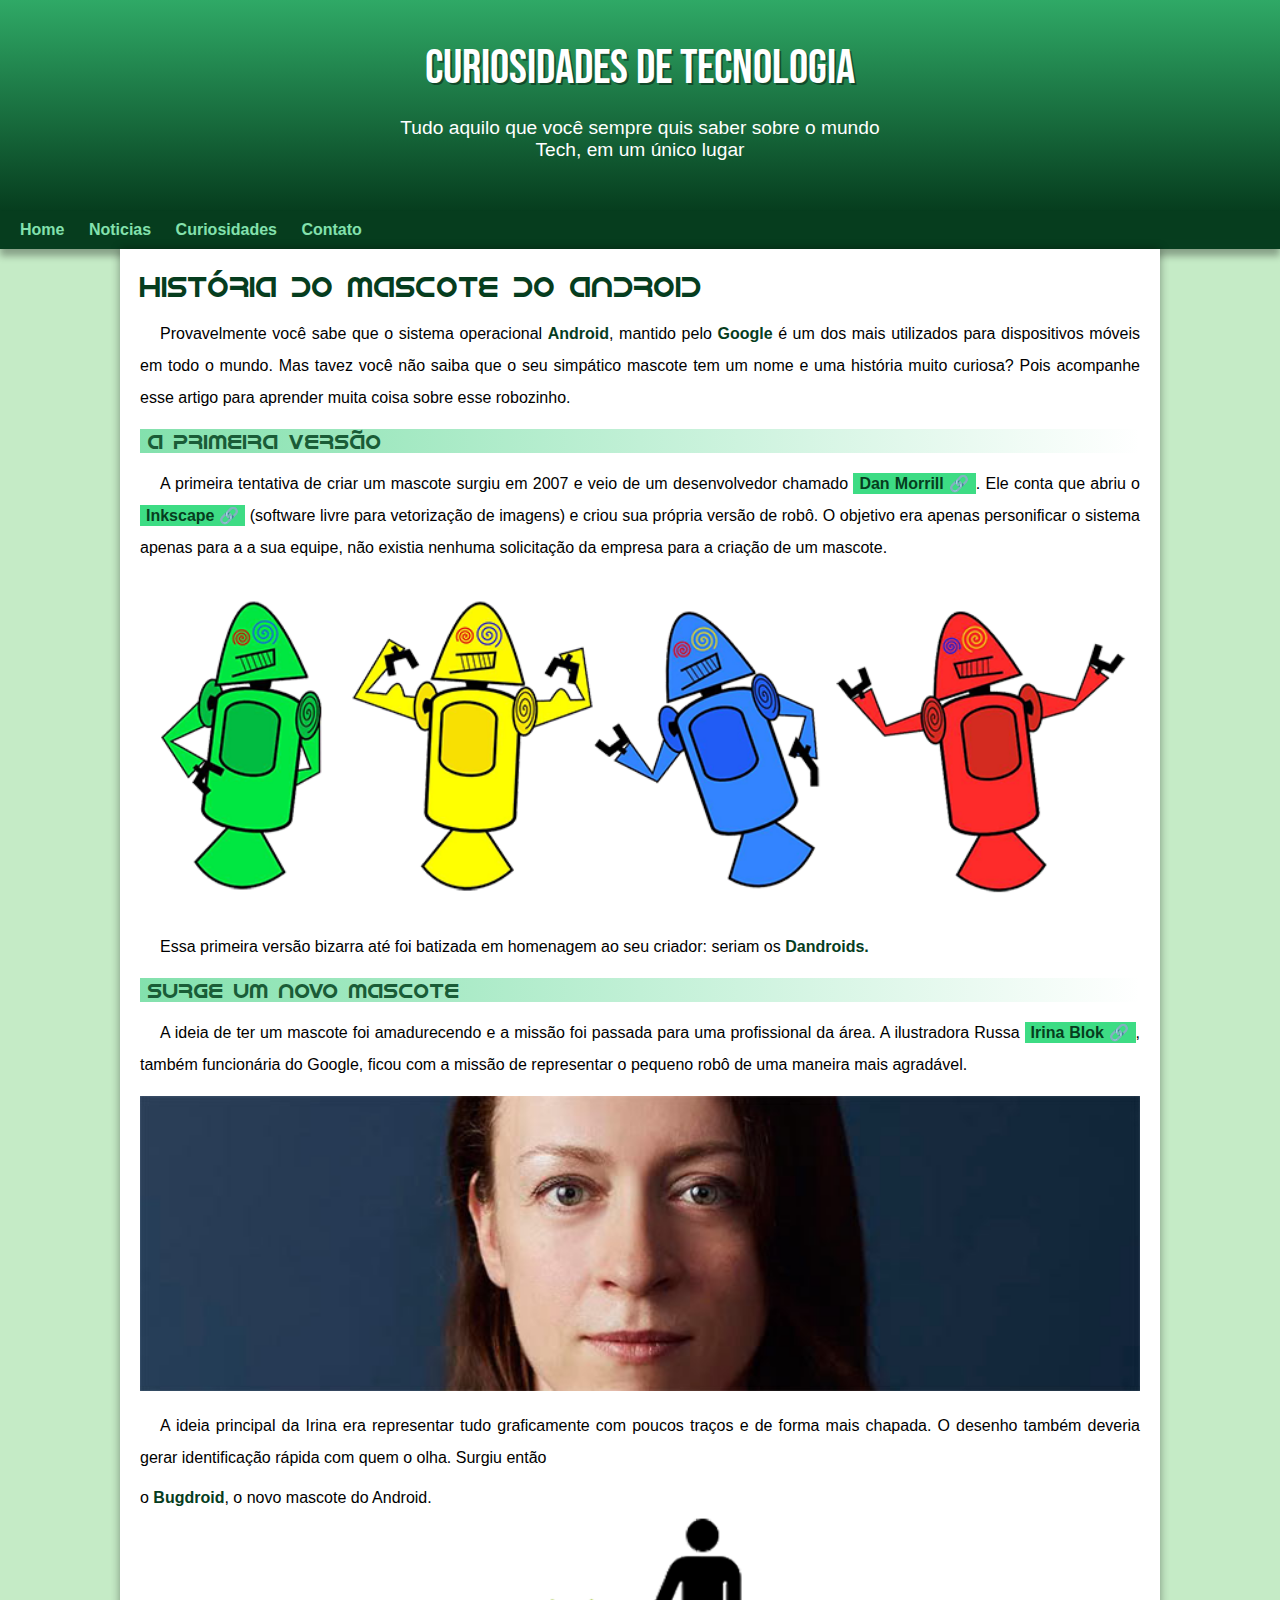
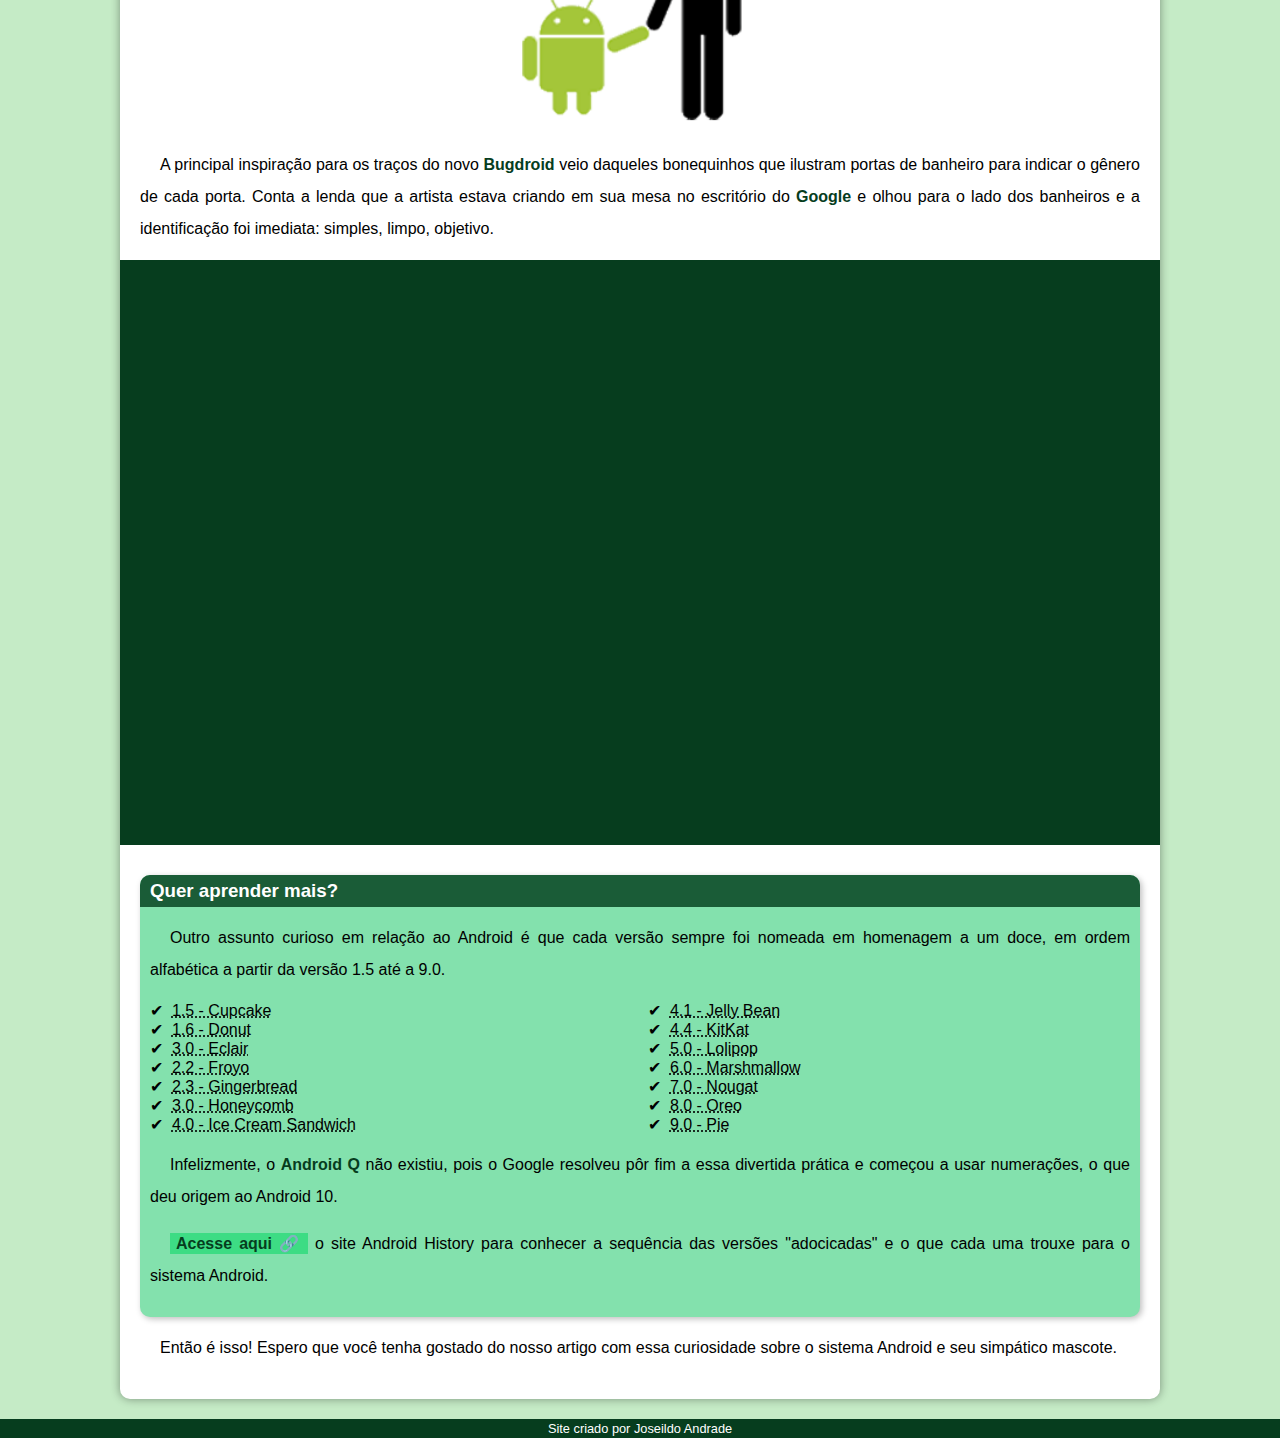
<file: index.html>
<!DOCTYPE html>
<html lang="pt-br">
<head>
    <meta charset="UTF-8">
    <meta name="viewport" content="width=device-width, initial-scale=1.0">
    <title>desafio.01</title>
    <link rel="shortcut icon" href="imagens/favicon.ico" type="image/x-icon">
    <link rel="stylesheet" href="estilo/style.css">
</head>
<body>
    <header>
        <h1>Curiosidades de Tecnologia</h1>
        <p>Tudo aquilo que você sempre quis saber sobre o mundo Tech, em um único lugar</p>
    </header>
    <nav>
        <a href="#">Home</a>
        <a href="#">Noticias</a>
        <a href="#">Curiosidades</a>
        <a href="#">Contato</a>
    </nav>
    <main>
        <article>
            <h1>História do Mascote do Android</h1>

            <p>Provavelmente você sabe que o sistema operacional <strong>Android</strong>, mantido pelo <strong>Google</strong> é um dos mais utilizados para dispositivos móveis em todo o mundo. Mas tavez você não saiba que o seu simpático mascote tem um nome e uma história muito curiosa? Pois acompanhe esse artigo para aprender muita coisa sobre esse robozinho.</p>

            <h2>A primeira versão</h2>

            <p>A primeira tentativa de criar um mascote surgiu em 2007 e veio de um desenvolvedor chamado <a href="https://androidcommunity.com/dan-morrill-shows-us-the-android-mascot-that-almost-was-20130103/" class="externo" target="_blank">Dan Morrill</a>. Ele conta que abriu o <a href="https://inkscape.org/pt-br/" class="externo" target="_blank">Inkscape</a> (software livre para vetorização de imagens) e criou sua própria versão de robô. O objetivo era apenas personificar o sistema apenas para a a sua equipe, não existia nenhuma solicitação da empresa para a criação de um mascote.</p>

            <picture>
                <source media="(max-width:670px )" srcset="imagens/dan-droids-pq.png">
                <img src="imagens/dan-droids.png" alt="primeiro mascote do Android">
            </picture>

            <p>Essa primeira versão bizarra até foi batizada em homenagem ao seu criador: seriam os<strong> Dandroids.</strong></p>

            <h2>Surge um novo mascote</h2>

            <p>A ideia de ter um mascote foi amadurecendo e a missão foi passada para uma profissional da área. A ilustradora Russa <a href="https://www.irinablok.com/" class="externo" target="_blank">Irina Blok</a>, também funcionária do Google, ficou com a missão de representar o pequeno robô de uma maneira mais agradável.</p>

            <picture>
                <source media="(max-width:670px )" srcset="imagens/irina-blok-pq.jpg">
                <img src="imagens/irina-blok.jpg" alt="Irina blok, criadora do bugdroid">
            </picture>

            <p>A ideia principal da Irina era representar tudo graficamente com poucos traços e de forma mais chapada. O desenho também deveria gerar identificação rápida com quem o olha. Surgiu então </p>o <strong>Bugdroid</strong>, o novo mascote do Android.

           <img src="imagens/bugdroid.png" class="pequena" alt="Bugdroid">

            <p>A principal inspiração para os traços do novo <strong>Bugdroid</strong> veio daqueles bonequinhos que ilustram portas de banheiro para indicar o gênero de cada porta. Conta a lenda que a artista estava criando em sua mesa no escritório do <strong>Google</strong> e olhou para o lado dos banheiros e a identificação foi imediata: simples, limpo, objetivo.</p>

            <div class="video"><iframe width="560" height="315" src="https://www.youtube.com/embed/l2UDgpLz20M?si=Ak4c-g1MV6RbJzln" title="YouTube video player" frameborder="0" allow="accelerometer; autoplay; clipboard-write; encrypted-media; gyroscope; picture-in-picture; web-share" allowfullscreen></iframe></div>
            
            <aside>
                <h3>Quer aprender mais?</h3>
                <p>Outro assunto curioso em relação ao Android é que cada versão sempre foi nomeada em homenagem a um doce, em ordem alfabética a partir da versão 1.5 até a 9.0.</p>
                <ul>
                    <li>
                        <abbr title="bolo de copo">1.5 - Cupcake</abbr>
                    </li>
                    <li>
                        <abbr title="rosquinha">1.6 - Donut</abbr>
                    </li>
                    <li>
                        <abbr title="bomba">3.0 - Eclair</abbr>
                    </li>
                    <li>
                        <abbr title="iogurte congelado">2.2 - Froyo</abbr>
                    </li>
                    <li>
                        <abbr title="Fiscoito de gengibre">2.3 - Gingerbread</abbr>
                    </li>
                    <li>
                        <abbr title="Favo de mel">3.0 - Honeycomb</abbr>
                    </li>
                    <li>
                        <abbr title="Sanduiche de sorvete">4.0 - Ice Cream Sandwich</abbr>
                    </li>
                    <li>
                        <abbr title="Jujuba">4.1 - Jelly Bean</abbr>
                    </li>
                    <li>
                        <abbr title="Kitkat">4.4 - KitKat</abbr>
                    </li>
                    <li>
                        <abbr title="Pirulito">5.0 - Lolipop</abbr>
                    </li>
                    <li>
                        <abbr title="Marshmallow">6.0 - Marshmallow</abbr>
                    </li>
                    <li>
                        <abbr title="Torrone">7.0 - Nougat</abbr>
                    </li>
                    <li>
                        <abbr title="Oreo">8.0 - Oreo</abbr>
                    </li>
                    <li>
                        <abbr title="Torta">9.0 - Pie</abbr>
                    </li>
                </ul>
                <p>Infelizmente, o <strong>Android Q</strong> não existiu, pois o Google resolveu pôr fim a essa divertida prática e começou a usar numerações, o que deu origem ao Android 10.</p>
                <p><a href="https://blog.google/products/android/" class="externo" target="_blank">Acesse aqui</a> o site Android History para conhecer a sequência das versões "adocicadas" e o que cada uma trouxe para o sistema Android.</p>
            </aside>
                <p>Então é isso! Espero que você tenha gostado do nosso artigo com essa curiosidade sobre o sistema Android e seu simpático mascote.</p>
        </article>
    </main>
    <footer>
        <p>Site criado por Joseildo Andrade</p>
    </footer>
</body>
</html>
</file>
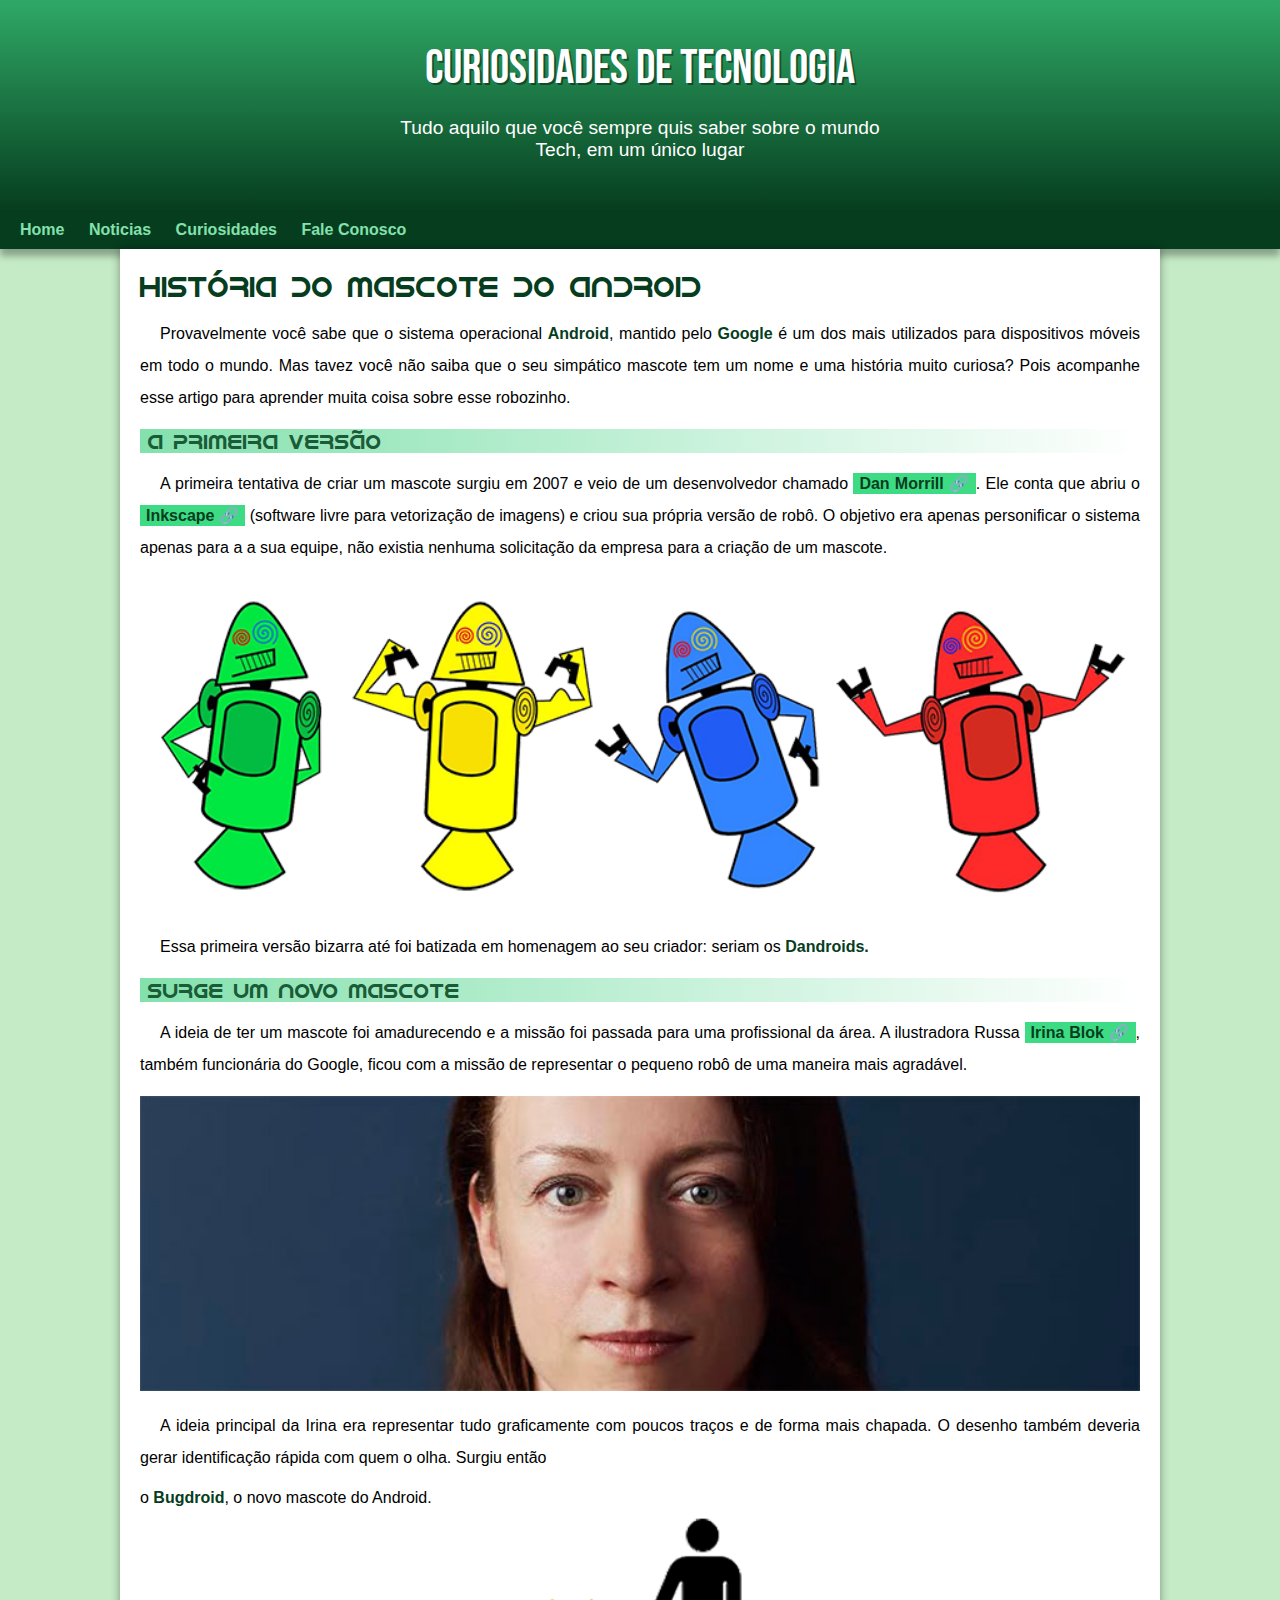
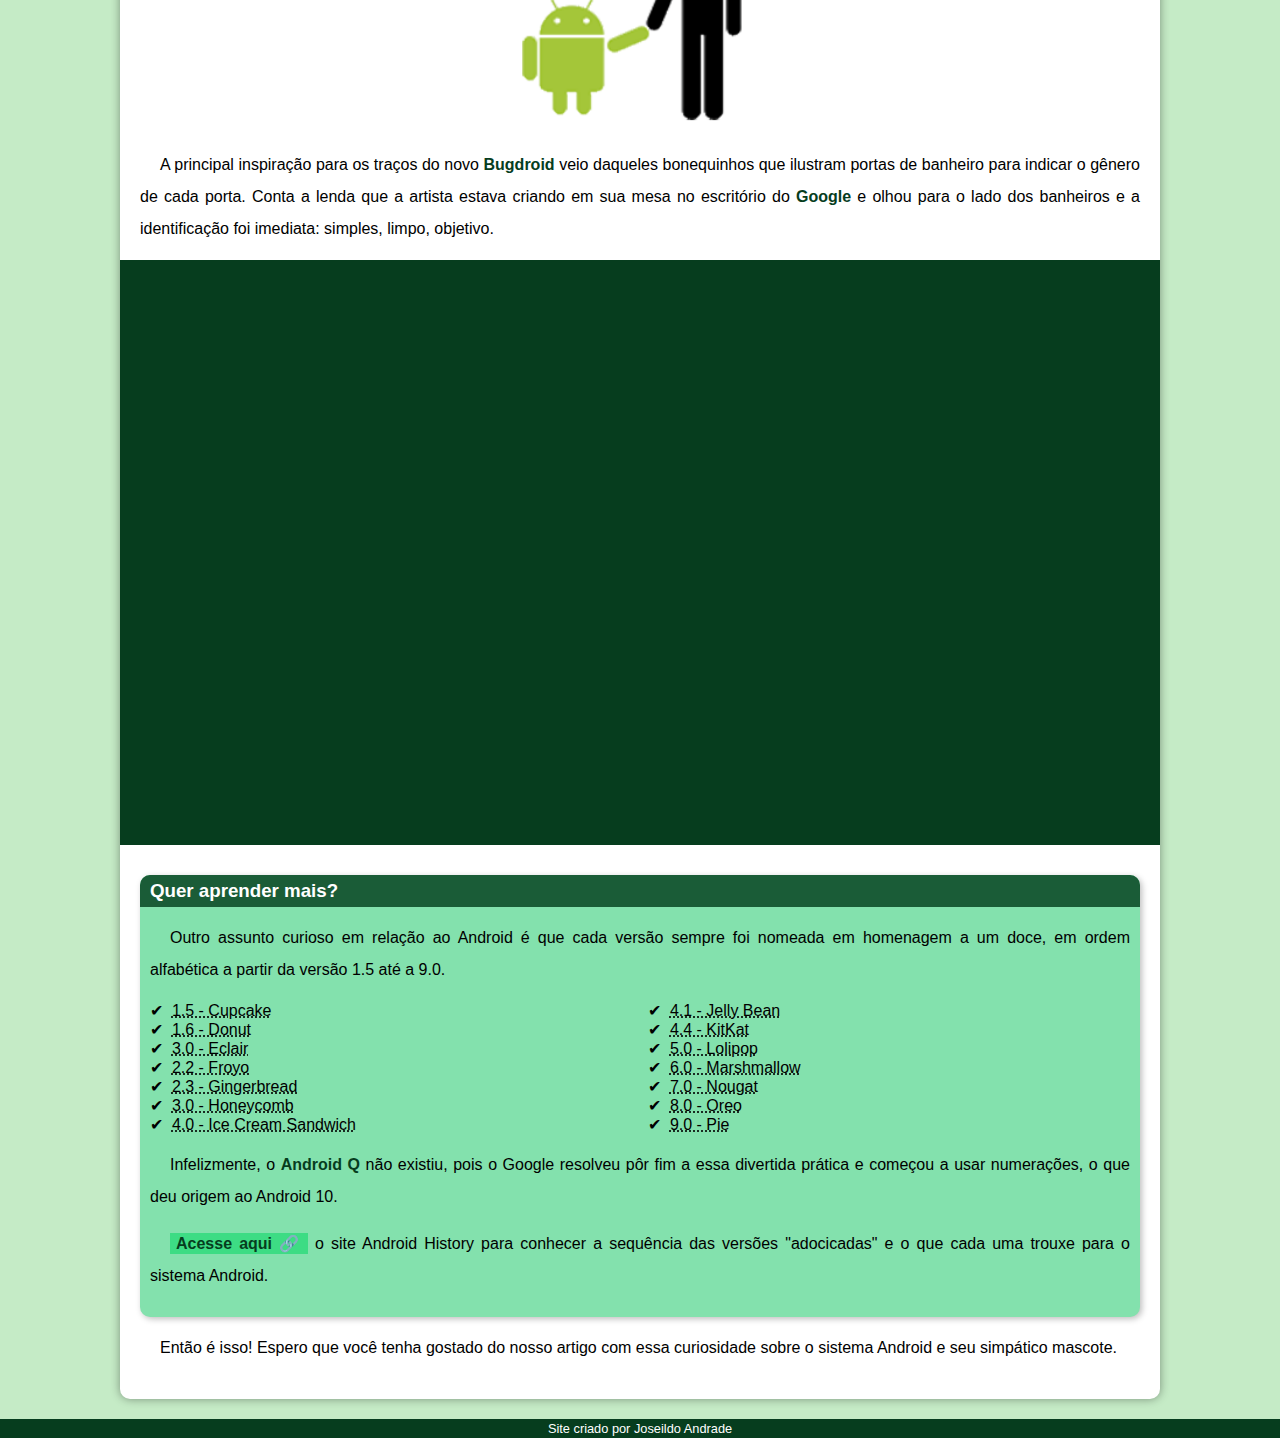
<file: index.html.html>
<!DOCTYPE html>
<html lang="pt-br">
<head>
    <meta charset="UTF-8">
    <meta name="viewport" content="width=device-width, initial-scale=1.0">
    <title>desafio.01</title>
    <link rel="shortcut icon" href="imagens/favicon.ico" type="image/x-icon">
    <link rel="stylesheet" href="estilo/style.css">
</head>
<body>
    <header>
        <h1>Curiosidades de Tecnologia</h1>
        <p>Tudo aquilo que você sempre quis saber sobre o mundo Tech, em um único lugar</p>
    </header>
    <nav>
        <a href="#">Home</a>
        <a href="#">Noticias</a>
        <a href="#">Curiosidades</a>
        <a href="#">Fale Conosco</a>
    </nav>
    <main>
        <article>
            <h1>História do Mascote do Android</h1>

            <p>Provavelmente você sabe que o sistema operacional <strong>Android</strong>, mantido pelo <strong>Google</strong> é um dos mais utilizados para dispositivos móveis em todo o mundo. Mas tavez você não saiba que o seu simpático mascote tem um nome e uma história muito curiosa? Pois acompanhe esse artigo para aprender muita coisa sobre esse robozinho.</p>

            <h2>A primeira versão</h2>

            <p>A primeira tentativa de criar um mascote surgiu em 2007 e veio de um desenvolvedor chamado <a href="https://androidcommunity.com/dan-morrill-shows-us-the-android-mascot-that-almost-was-20130103/" class="externo" target="_blank">Dan Morrill</a>. Ele conta que abriu o <a href="https://inkscape.org/pt-br/" class="externo" target="_blank">Inkscape</a> (software livre para vetorização de imagens) e criou sua própria versão de robô. O objetivo era apenas personificar o sistema apenas para a a sua equipe, não existia nenhuma solicitação da empresa para a criação de um mascote.</p>

            <picture>
                <source media="(max-width:670px )" srcset="imagens/dan-droids-pq.png">
                <img src="imagens/dan-droids.png" alt="primeiro mascote do Android">
            </picture>

            <p>Essa primeira versão bizarra até foi batizada em homenagem ao seu criador: seriam os<strong> Dandroids.</strong></p>

            <h2>Surge um novo mascote</h2>

            <p>A ideia de ter um mascote foi amadurecendo e a missão foi passada para uma profissional da área. A ilustradora Russa <a href="https://www.irinablok.com/" class="externo" target="_blank">Irina Blok</a>, também funcionária do Google, ficou com a missão de representar o pequeno robô de uma maneira mais agradável.</p>

            <picture>
                <source media="(max-width:670px )" srcset="imagens/irina-blok-pq.jpg">
                <img src="imagens/irina-blok.jpg" alt="Irina blok, criadora do bugdroid">
            </picture>

            <p>A ideia principal da Irina era representar tudo graficamente com poucos traços e de forma mais chapada. O desenho também deveria gerar identificação rápida com quem o olha. Surgiu então </p>o <strong>Bugdroid</strong>, o novo mascote do Android.

           <img src="imagens/bugdroid.png" class="pequena" alt="Bugdroid">

            <p>A principal inspiração para os traços do novo <strong>Bugdroid</strong> veio daqueles bonequinhos que ilustram portas de banheiro para indicar o gênero de cada porta. Conta a lenda que a artista estava criando em sua mesa no escritório do <strong>Google</strong> e olhou para o lado dos banheiros e a identificação foi imediata: simples, limpo, objetivo.</p>

            <div class="video"><iframe width="560" height="315" src="https://www.youtube.com/embed/l2UDgpLz20M?si=Ak4c-g1MV6RbJzln" title="YouTube video player" frameborder="0" allow="accelerometer; autoplay; clipboard-write; encrypted-media; gyroscope; picture-in-picture; web-share" allowfullscreen></iframe></div>
            
            <aside>
                <h3>Quer aprender mais?</h3>
                <p>Outro assunto curioso em relação ao Android é que cada versão sempre foi nomeada em homenagem a um doce, em ordem alfabética a partir da versão 1.5 até a 9.0.</p>
                <ul>
                    <li>
                        <abbr title="bolo de copo">1.5 - Cupcake</abbr>
                    </li>
                    <li>
                        <abbr title="rosquinha">1.6 - Donut</abbr>
                    </li>
                    <li>
                        <abbr title="bomba">3.0 - Eclair</abbr>
                    </li>
                    <li>
                        <abbr title="iogurte congelado">2.2 - Froyo</abbr>
                    </li>
                    <li>
                        <abbr title="Fiscoito de gengibre">2.3 - Gingerbread</abbr>
                    </li>
                    <li>
                        <abbr title="Favo de mel">3.0 - Honeycomb</abbr>
                    </li>
                    <li>
                        <abbr title="Sanduiche de sorvete">4.0 - Ice Cream Sandwich</abbr>
                    </li>
                    <li>
                        <abbr title="Jujuba">4.1 - Jelly Bean</abbr>
                    </li>
                    <li>
                        <abbr title="Kitkat">4.4 - KitKat</abbr>
                    </li>
                    <li>
                        <abbr title="Pirulito">5.0 - Lolipop</abbr>
                    </li>
                    <li>
                        <abbr title="Marshmallow">6.0 - Marshmallow</abbr>
                    </li>
                    <li>
                        <abbr title="Torrone">7.0 - Nougat</abbr>
                    </li>
                    <li>
                        <abbr title="Oreo">8.0 - Oreo</abbr>
                    </li>
                    <li>
                        <abbr title="Torta">9.0 - Pie</abbr>
                    </li>
                </ul>
                <p>Infelizmente, o <strong>Android Q</strong> não existiu, pois o Google resolveu pôr fim a essa divertida prática e começou a usar numerações, o que deu origem ao Android 10.</p>
                <p><a href="https://blog.google/products/android/" class="externo" target="_blank">Acesse aqui</a> o site Android History para conhecer a sequência das versões "adocicadas" e o que cada uma trouxe para o sistema Android.</p>
            </aside>
                <p>Então é isso! Espero que você tenha gostado do nosso artigo com essa curiosidade sobre o sistema Android e seu simpático mascote.</p>
        </article>
    </main>
    <footer>
        <p>Site criado por Joseildo Andrade</p>
    </footer>
</body>
</html>
</file>
<file: estilo/style.css>
@charset "UTF-8";

@import url('https://fonts.googleapis.com/css2?family=Bebas+Neue&display=swap');

@font-face {
    font-family: 'Android';
    src: url(../fontes/idroid.otf) format(opentype);
    font-weight: normal;
}

:root {
    --cor0:#c5ebc6;
    --cor1:#83e1ad;
    --cor2:#3ddc84;
    --cor3:#2fa966;
    --cor4:#1a5c37;
    --cor5:#063d1e;

    --fonte-padrao: Arial, Verdana, Helvetica, sans-serif;
    --fonte-destaque: 'Bebas Neue', cursive;
    --fonte-android: 'Android', cursive;
}

*{
    margin: 0px;
    padding: 0px;
}

body{
    background-color: var(--cor0);
    font-family: var(--fonte-padrao);
}

a.externo::after {
    content: '\00A0\1F517';
}

header{
    background-color:var(--cor4) ;
    min-height: 150px;
    text-align: center;
    background-image: linear-gradient(to bottom, var(--cor3), var(--cor5));
}

header > h1{
    color: white;
    font-family: var(--fonte-destaque);
    padding-top: 40px;
    margin-bottom: 20px;
    font-size: 3em;
    text-shadow: 2px 2px 0px rgba(0, 0, 0, 0.404);
    font-weight: normal;
}

header > p{
    color: white;
    font-family: var(--fonte-padrao);
    font-size: 1.2em;
    max-width: 500px;
    margin: auto;
    padding-right: 10px;
    padding-left: 10px;
    padding-bottom: 50px;
}

nav{
    background-color: var(--cor5);
    padding: 10px;
    box-shadow: 0px 7px 7px rgba(0, 0, 0, 0.315);
}

nav > a{
    color: var(--cor1);
    padding: 10px;
    text-decoration: none;
    font-weight: bold ;
    border-radius: 5px;
    transition-duration: .5s;
}

nav > a:hover{
    background-color: var(--cor3);
    color: var(--cor5);
}

main{
    background-color: white;
    min-width: 300px;
    max-width: 1000px;
    padding: 20px;
    box-shadow: 0px 0px 10px rgba(0, 0, 0, 0.39);
    border-radius: 0px 0px 10px 10px;
    margin: auto;
    margin-bottom: 20px;
}

div.video{
    background-color: var(--cor5);
    margin: 0px -20px 30px -20px;
    padding: 20px;
    position: relative;
    padding-bottom: 56.5%;
}

div.video > iframe {
    position: absolute;
    top: 5%;
    left: 5%;
    width: 90%;
    height: 90%;
}

main p{
    text-align: justify;
    margin: 15px 0px;
    text-indent: 20px;
    font-size: 1em;
    line-height: 2em;
}

main strong{
    color: var(--cor5);
    font-weight: bold;
}

main a{
    text-decoration: none;
    font-weight: bold;
    color: var(--cor5);
    background-color: var(--cor2);
    padding: 2px 6px;
}

main a:hover{
    text-decoration: underline;
    color: var(--cor4);

}

main img{
    width: 100%;
}

main img.pequena{
    max-width: 350px;
    margin: auto;
    display: block;
}

aside{
    background-color: var(--cor1);
    padding: 10px;
    border-radius: 10px;
    box-shadow:2px 2px 6px rgba(0, 0, 0, 0.26) ;
}

aside > ul {
    list-style-type: '\2714\00A0';
    list-style-position: inside;
    columns: 2;
}

aside > h3{
    background-color: var(--cor4);
    color: white;
    padding: 5px;
    padding-left: 10px;
    margin: -10px -10px 0px -10px;
    border-top-left-radius: 10px;
    border-top-right-radius: 10px;
}

main  h1{
    color: var(--cor5);
    font-family: var(--fonte-android);
    font-weight: normal;
    font-size: 1.8em;
}

main h2{
    font-family: var(--fonte-android);
    color: var(--cor4);
    font-size: 1.3em;
    background-image: linear-gradient(to right, var(--cor1), transparent);
    text-indent: 8px;
    font-weight: normal;
}

footer{
    background-color: var(--cor5);
    color: white;
    text-align: center;
    padding: 2px;
    font-size: 0.8em;
}
</file>
